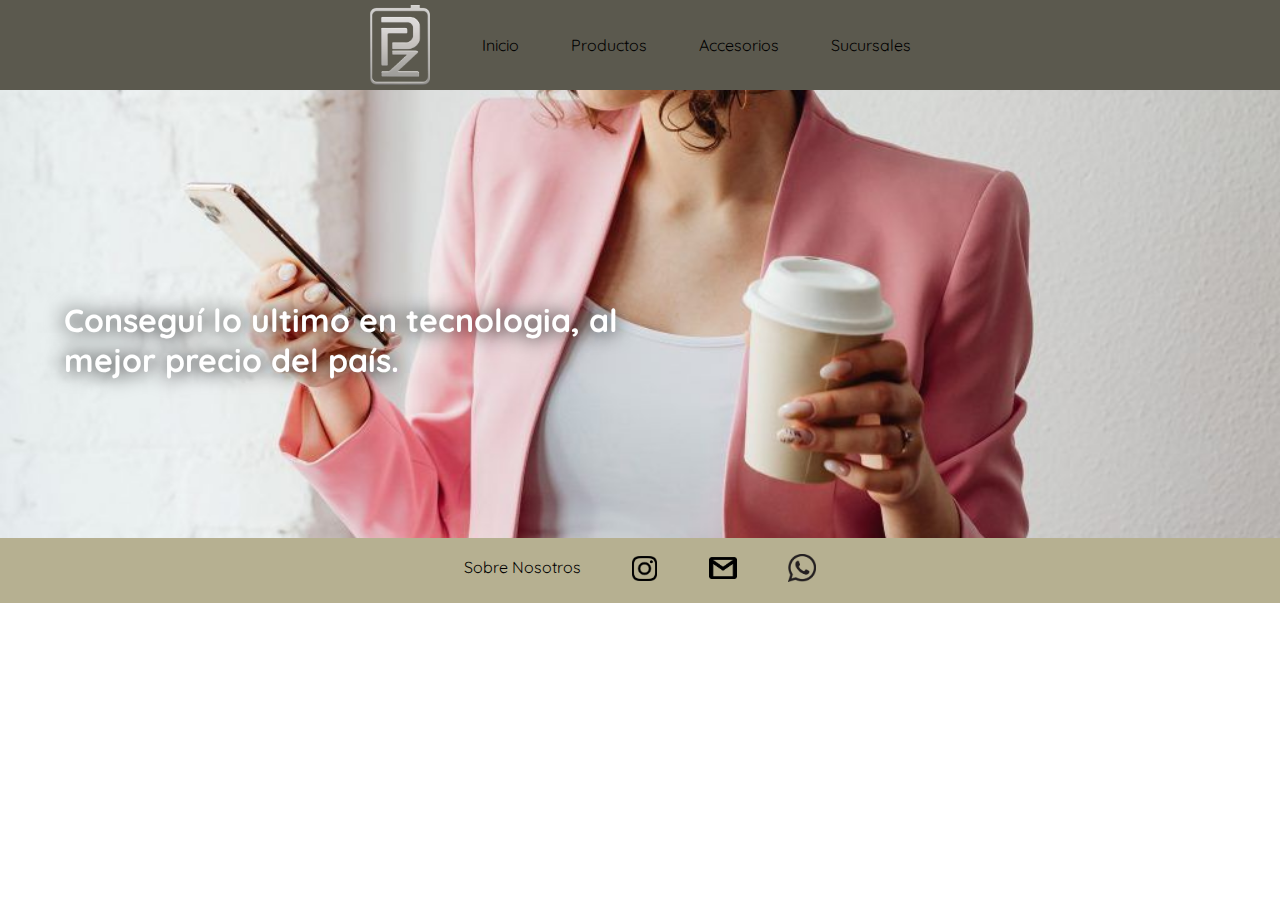
<file: index.html>
<!DOCTYPE html>
<html lang="en">
<head>
    <meta charset="UTF-8">
    <meta name="viewport" content="width=device-width, initial-scale=1.0">
    <title>Phonzone</title>
    <link rel="stylesheet" href="./css/style.css">
</head>
<body>
    <header> 
        <nav>  
            <ul class="navbar">
                <li><a href="../index.html"><img src="../assets/img/logo.png" alt="Phonzone" class="dim-logo"></a>
                </li>
                <li><a href="../index.html">Inicio</a></li>
                <li><a href="./productos.html">Productos</a></li>
                <li><a href="./accesorios.html">Accesorios</a></li>
                <li><a href="./sucursales.html">Sucursales</a></li>
            </ul>
        </nav>
    
    </header>

    <main>
        <section class="section-principal">
            <h1>Conseguí lo ultimo en tecnologia, al mejor precio del país.</h1> 

        </section>
    </main>
    
    <footer>
        <a href="./aboutus.html">Sobre Nosotros </a>
        <section class="icon">
            <div> <img src="../assets/img/ig-logo.png" alt="Instagram" class="tam-ig"></div>
        </section>
        
        <section class="icon">
            <div> <img src="../assets/img/gmail-logo.png" alt="Gmail" class="tam-gral"></div>
        </section>    
        
        <section class="icon">
            <div> <img src="../assets/img/whap-logo.png" alt="Whatsapp" class="tam-gral"></div>
        </section>    
    </footer>
</body>
</html>
</file>
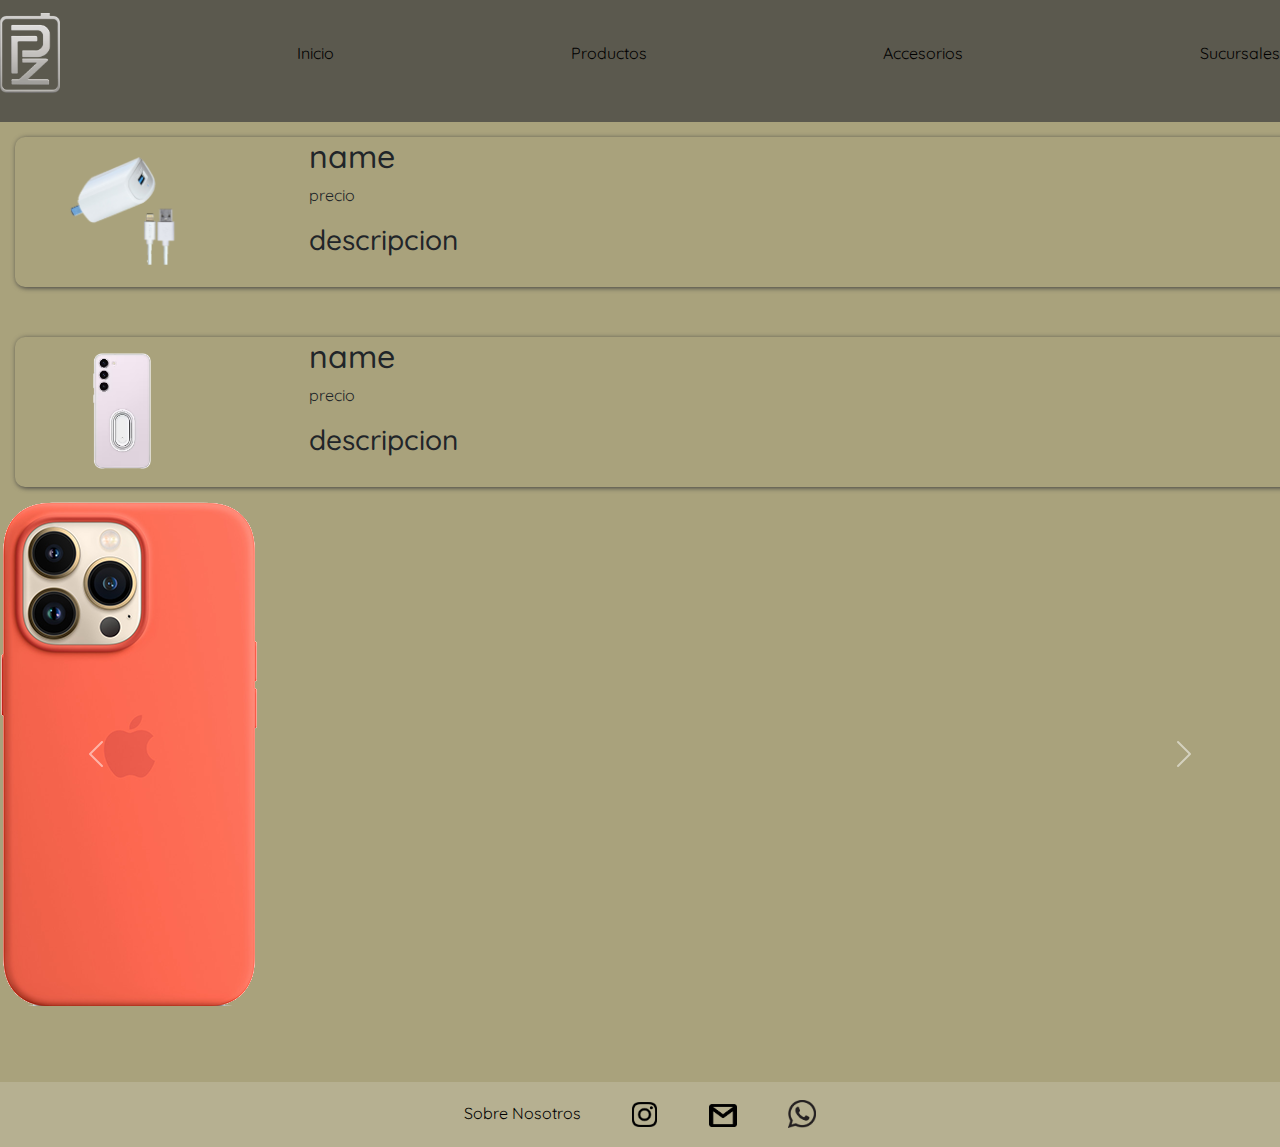
<file: pages/accesorios.html>
<!DOCTYPE html>
<html lang="en">
<head>
    <meta charset="UTF-8">
    <meta name="viewport" content="width=device-width, initial-scale=1.0">
    <link rel="stylesheet" href="../css/style.css">
    <link href="https://cdn.jsdelivr.net/npm/bootstrap@5.3.3/dist/css/bootstrap.min.css" rel="stylesheet" integrity="sha384-QWTKZyjpPEjISv5WaRU9OFeRpok6YctnYmDr5pNlyT2bRjXh0JMhjY6hW+ALEwIH" crossorigin="anonymous">


    <title>Accesorios</title>
</head>
<body>

    <header> 
        <nav>  
            <ul class="navbar">
                <li><a href="../index.html"><img src="../assets/img/logo.png" alt="Phonzone" class="dim-logo"></a>
                </li>
                <li><a href="../index.html">Inicio</a></li>
                <li><a href="./productos.html">Productos</a></li>
                <li><a href="./accesorios.html">Accesorios</a></li>
                <li><a href="./sucursales.html">Sucursales</a></li>
            </ul>
        </nav>
    
    </header>


  <main class="pages-fondo">
    <section class="conteiner-all">
        <div class="conteiner-prod">
            <div>
                <img src="../assets/img/cargador.jpg" alt="">
            </div>
            <div>
                <h2>name</h2>
                <p>precio</p>
                <h3>descripcion</h3>
            </div>
        </div>
        <div class="conteiner-prod">
            <div>
                <img src="../assets/img/funda-3.png" alt="">
            </div>
            <div>
                <h2>name</h2>
                <p>precio</p>
                <h3>descripcion</h3>
            </div>
        </div>
    
    </section>

    <section class="">
    <div id="carouselExampleInterval" class="carousel slide" data-bs-ride="carousel">
        <div class="carousel-inner">
          <div class="carousel-item active" data-bs-interval="10000">
            <img src="../assets/img/funda.png" class="d-block w-20" alt="...">
          </div>
          <div class="carousel-item" data-bs-interval="2000">
            <img src="../assets/img/funda-2.png" class="d-block w-20" height="500" alt="...">
          </div>
          <div class="carousel-item">
            <img src="../assets/img/funda-3.png" class="d-block w-20" alt="...">
          </div>
        </div>
        <button class="carousel-control-prev" type="button" data-bs-target="#carouselExampleInterval" data-bs-slide="prev">
          <span class="carousel-control-prev-icon" aria-hidden="true"></span>
          <span class="visually-hidden">Previous</span>
        </button>
        <button class="carousel-control-next" type="button" data-bs-target="#carouselExampleInterval" data-bs-slide="next">
          <span class="carousel-control-next-icon" aria-hidden="true"></span>
          <span class="visually-hidden">Next</span>
        </button>
      </div>
    <section>

    </section>
    </section>
  </main>



  <footer>
    <a href="./aboutus.html">Sobre Nosotros </a>
    <section class="icon">
        <div> <img src="../assets/img/ig-logo.png" alt="Instagram" class="tam-ig"></div>
    </section>
    
    <section class="icon">
        <div> <img src="../assets/img/gmail-logo.png" alt="Gmail" class="tam-gral"></div>
    </section>    
    
    <section class="icon">
        <div> <img src="../assets/img/whap-logo.png" alt="Whatsapp" class="tam-gral"></div>
    </section>    
  </footer>


<script src="https://cdn.jsdelivr.net/npm/@popperjs/core@2.11.8/dist/umd/popper.min.js" integrity="sha384-I7E8VVD/ismYTF4hNIPjVp/Zjvgyol6VFvRkX/vR+Vc4jQkC+hVqc2pM8ODewa9r" crossorigin="anonymous"></script>
<script src="https://cdn.jsdelivr.net/npm/bootstrap@5.3.3/dist/js/bootstrap.min.js" integrity="sha384-0pUGZvbkm6XF6gxjEnlmuGrJXVbNuzT9qBBavbLwCsOGabYfZo0T0to5eqruptLy" crossorigin="anonymous"></script>
</body>
</html>
</file>
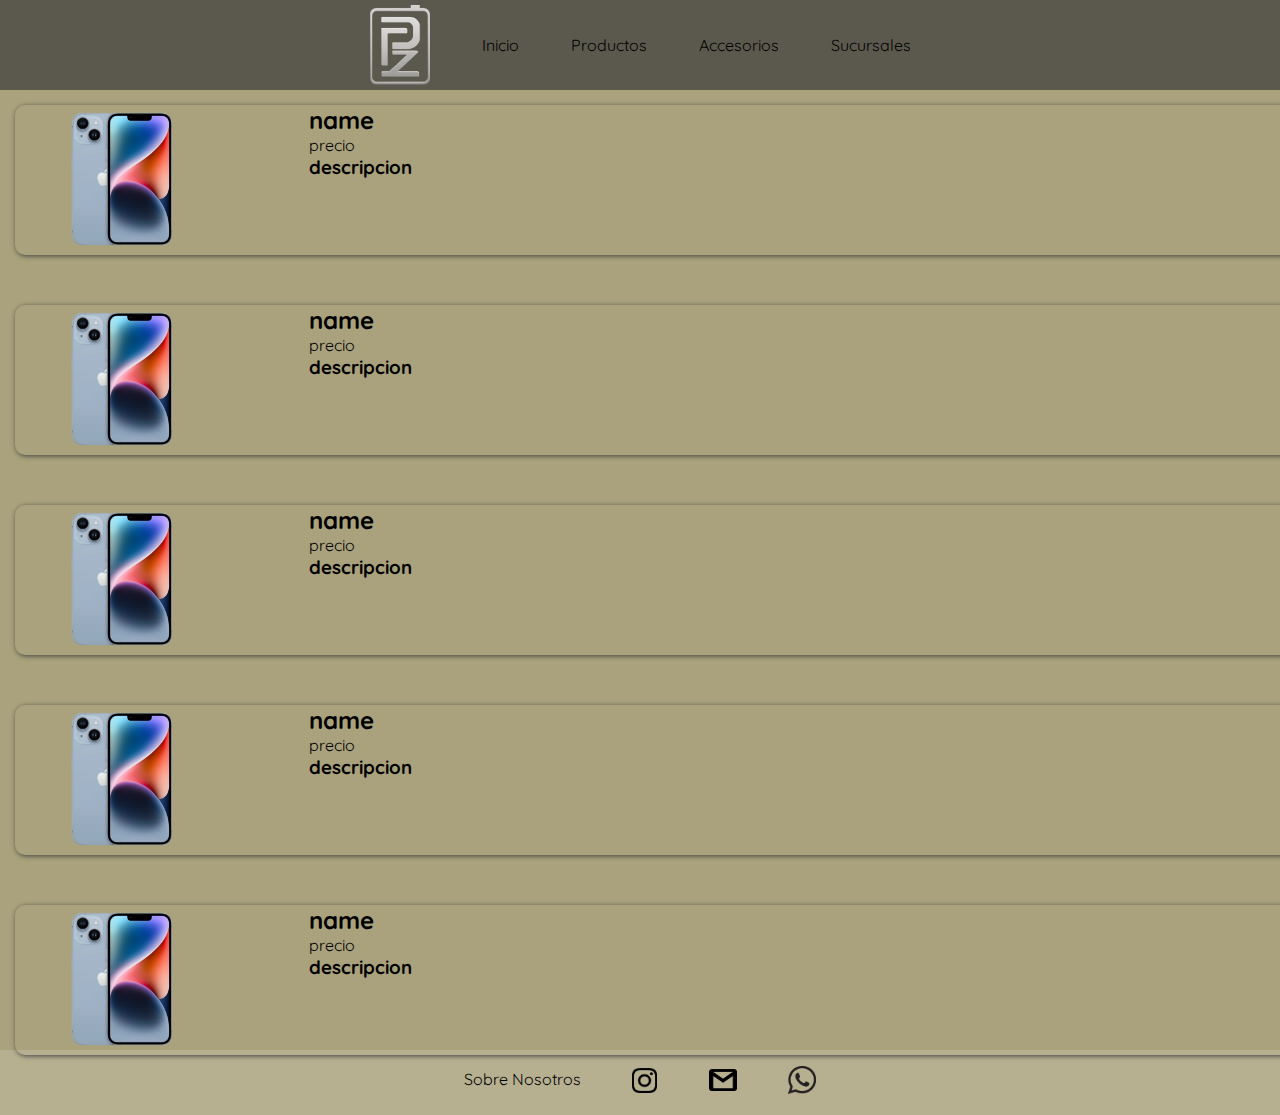
<file: pages/productos.html>
<!DOCTYPE html>
<html lang="en">
<head>
    <meta charset="UTF-8">
    <meta name="viewport" content="width=device-width, initial-scale=1.0">
    <link rel="stylesheet" href="../css/style.css">

    <title>Productos</title>
</head>
<body>
    <header> 
        <nav>  
            <ul class="navbar">
                <li><a href="../index.html"><img src="../assets/img/logo.png" alt="Phonzone" class="dim-logo"></a>
                </li>
                <li><a href="../index.html">Inicio</a></li>
                <li><a href="./productos.html">Productos</a></li>
                <li><a href="./accesorios.html">Accesorios</a></li>
                <li><a href="./sucursales.html">Sucursales</a></li>
            </ul>
        </nav>
    
        </header>
        
    <main class="pages-fondo">
       <section class="conteiner-all">
            <div class="conteiner-prod">
                <div>
                    <img src="../assets/img/iphone-1.png" alt="">
                </div>
                <div>
                    <h2>name</h2>
                    <p>precio</p>
                    <h3>descripcion</h3>
                </div>
            </div>
            <div class="conteiner-prod">
                <div>
                    <img src="../assets/img/iphone-1.png" alt="">
                </div>
                <div>
                    <h2>name</h2>
                    <p>precio</p>
                    <h3>descripcion</h3>
                </div>
            </div>
            <div class="conteiner-prod">
                <div>
                    <img src="../assets/img/iphone-1.png" alt="">
                </div>
                <div>
                    <h2>name</h2>
                    <p>precio</p>
                    <h3>descripcion</h3>
                </div>
            </div>
            <div class="conteiner-prod">
                <div>
                    <img src="../assets/img/iphone-1.png" alt="">
                </div>
                <div>
                    <h2>name</h2>
                    <p>precio</p>
                    <h3>descripcion</h3>
                </div>
            </div>
            <div class="conteiner-prod">
                <div>
                    <img src="../assets/img/iphone-1.png" alt="">
                </div>
                <div>
                    <h2>name</h2>
                    <p>precio</p>
                    <h3>descripcion</h3>
                </div>
            </div>
       </section>

    </main>
    
    <footer>
        <a href="./aboutus.html">Sobre Nosotros </a>
        <section class="icon">
            <div> <img src="../assets/img/ig-logo.png" alt="Instagram" class="tam-ig"></div>
        </section>
        
        <section class="icon">
            <div> <img src="../assets/img/gmail-logo.png" alt="Gmail" class="tam-gral"></div>
        </section>    
        
        <section class="icon">
            <div> <img src="../assets/img/whap-logo.png" alt="Whatsapp" class="tam-gral"></div>
        </section>    
    </footer>
</body>
</html>
</file>
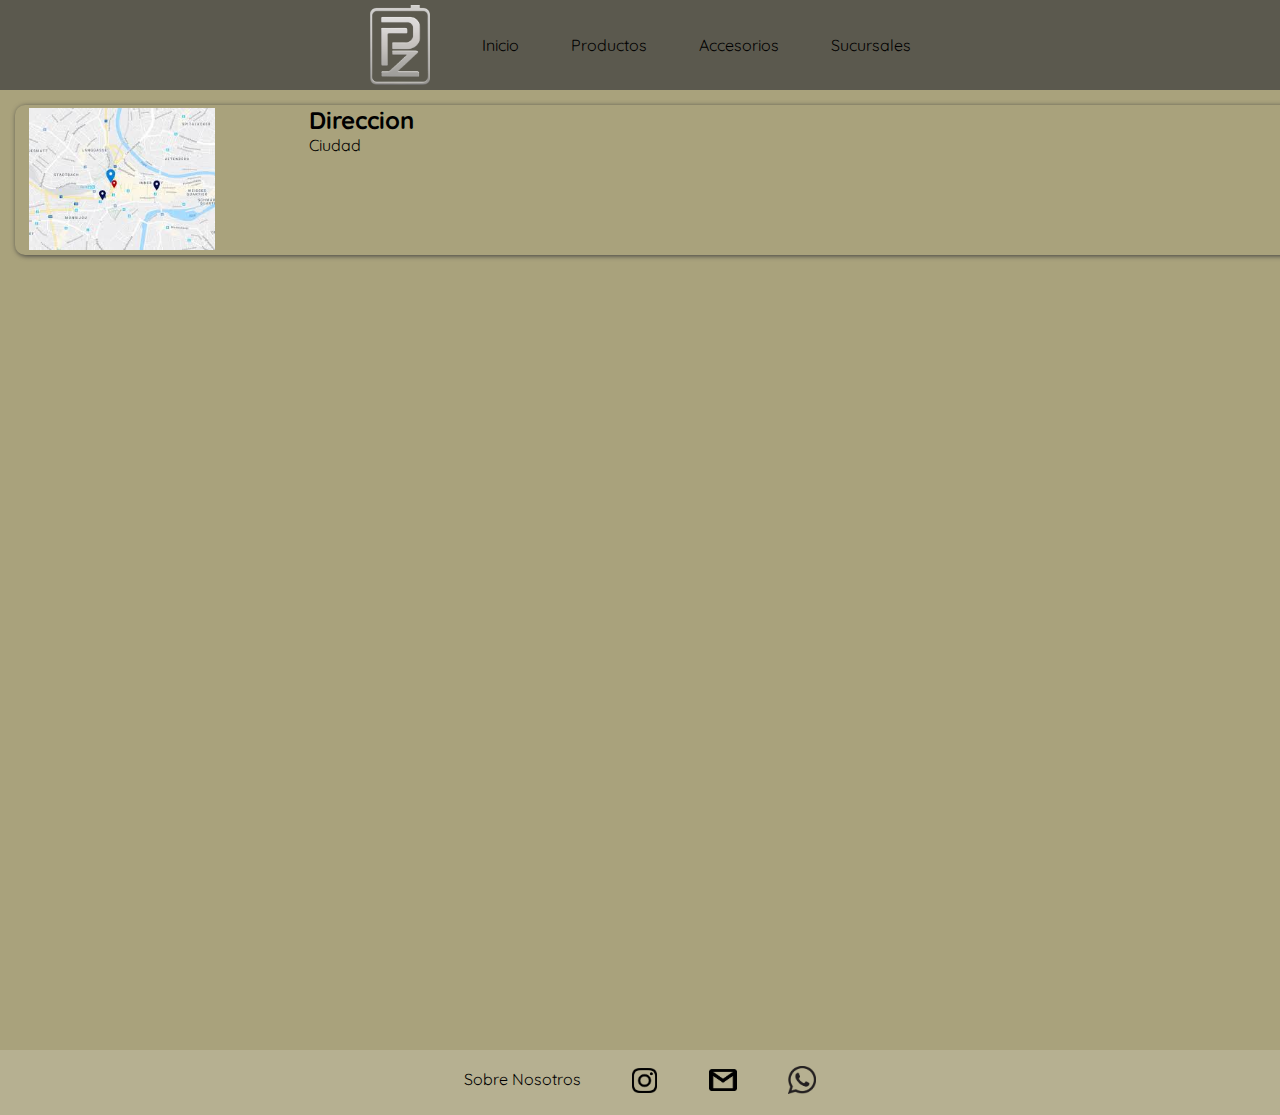
<file: pages/sucursales.html>
<!DOCTYPE html>
<html lang="en">
<head>
    <meta charset="UTF-8">
    <meta name="viewport" content="width=device-width, initial-scale=1.0">
    <link rel="stylesheet" href="../css/style.css">

    <title>Sucursales</title>
</head>
<body>
    <header> 
        <nav>  
            <ul class="navbar">
                <li><a href="../index.html"><img src="../assets/img/logo.png" alt="Phonzone" class="dim-logo"></a>
                </li>
                <li><a href="../index.html">Inicio</a></li>
                <li><a href="./productos.html">Productos</a></li>
                <li><a href="./accesorios.html">Accesorios</a></li>
                <li><a href="./sucursales.html">Sucursales</a></li>
            </ul>
        </nav>
    
        </header>


        <main class="pages-fondo">
            <section class="conteiner-all">
                <div class="conteiner-prod">
                    <div>
                        <img src="../assets/img/Ubicacion.jpeg" alt="">
                    </div>
                    <div>
                        <h2>Direccion</h2>
                        <p>Ciudad</p>
                    </div>
                </div>
        </main>

        <footer>
            <a href="./aboutus.html">Sobre Nosotros </a>
            <section class="icon">
                <div> <img src="../assets/img/ig-logo.png" alt="Instagram" class="tam-ig"></div>
            </section>
            
            <section class="icon">
                <div> <img src="../assets/img/gmail-logo.png" alt="Gmail" class="tam-gral"></div>
            </section>    
            
            <section class="icon">
                <div> <img src="../assets/img/whap-logo.png" alt="Whatsapp" class="tam-gral"></div>
            </section>    
        </footer>
</body>
</html>
</file>
<file: css/style.css>
/**Fuente**/
@import url('https://fonts.googleapis.com/css2?family=Quicksand:wght@300..700&display=swap');

/**
Font Family
font-family: "Quicksand", sans-serif;
**/

/**Reset**/
*{
    padding: 0%;
    margin: 0;
    box-sizing: border-box;
}

.pages-fondo{
    width: 100%;
    height: 60rem;
    background-color: #A9A27C;
}

header{
    padding: 0.30rem 0rem;
    background-color: #5B594E;
    font-family: "Quicksand", sans-serif;

}

.navbar{
    display: flex;
    justify-content: center;
    align-items: center;
    gap: 3.25rem;
    list-style: none;   
    
}

.dim-logo{
    width: 60px;
    height: 80px;
}

.navbar a{
    display: flex;
    align-items: center;    
    text-decoration: none;
    color: #000;
}

 
.section-principal{
    width: 100%;
    height: 28rem;
    background-image: url("../assets/img/fondo.jpg");
    background-repeat: no-repeat;
    background-position: center;
    background-size: 100% 270%;
    font-family: "Quicksand", sans-serif;
}

.flexbox{
    display: flex;
    flex-direction: row;
    padding-bottom: 50%;
}

.flexbox div{
    width: 100%;
    gap: 2.5rem;
    padding-right: 20px ;
}

.section-principal h1{
    font-family: "Quicksand", sans-serif;
    display: flex;
    height: 500px;
    width: 700px;
    align-items: center;
    color: #ffffff;
    filter:drop-shadow(0 0 10px #000);
    padding: 5%;
    font-size: 200%;
}

.boton button{
    font-family: "Quicksand", sans-serif;

}

main{
    width: 100%;
    height: 100%;
    font-family: "Quicksand", sans-serif;
    background-color: #A9A27C;
}


.nosotros{
    width: 100%;
    height: 570px ;
    display: flex;
    align-items: center;
}

.nosotros .div-img{
    margin: 3%;
    width: 100%;
    height: 100%;
}

.nosotros div img{
    width: 50%;
    height: 100%;
}

.nosotros .nosotros-info{
    margin: 3%;
    width: 50%;
    height: 80%;

}

.conteiner-all{
    padding: 15px;
    display: flex;
    flex-direction: column;
    justify-content: center;
    gap: 50px;
}

.conteiner-prod{
    display: flex;
    width: 1400px;
    height: 150px;
    text-align: left;
    box-shadow: 1px 1px 5px rgb(65, 64, 64);
    border-radius: 10px;
}

.conteiner-prod div{
    width: 20%;
    height: 90%;
    padding-left: 1%;
}

.conteiner-prod div img{
    width: 70%;
    height: 110%;
    object-fit: contain;
}


.accesorio{
    width: 100%;
    height: 570px ;
    display: flex;
    align-items: center;
}

.accesorio .accesorio-img{
    margin: 350%;
    width:  10%;
    height: 20%;
}

.accesorio .accesorio-info{
    margin: 3%;
    width: 50%;
    height: 80%;

    
}

.producto{
    width: 1024px;
    height: 570px;
    display: flex;
    align-items: center;
}

.producto .producto-img{
    margin: 350%;
    width:  50%;
    height: 70%;
}

.producto .prod-info{
    margin: 3%;
    width: 50%;
    height: 80%;

}



footer{
    display: flex;
    background-color: #B6B091;
    width: 100%;
    height: 65px;
    font-family: "Quicksand", sans-serif;
    justify-content: center;
}

footer a{
    text-decoration: none;
    color: #000;   
    align-items: center;
    margin: 2%;
    margin-top: 1.5%;
}

.tam-gral{
    width: 28px;
}

.tam-ig{
    width: 25px;
}

.tam-grupo{
    height: 100px;
    width: 200px;
}

.icon{
    display: flex;
    flex-wrap: nowrap;
    justify-content: space-between;
    align-items: center;
    padding: 2%;
    
}


@media (max-width: 768px){
    .pages-fondo{
        width: 768px;
        height: 60rem;
        background-color: #A9A27C;
    }

    header{
        padding: 0.3rem 0.1rem;
    
    }
    
    .navbar{
        justify-content: start;
        gap: 1.25rem;
        padding: 1%;
        
    }

    .section-principal{
        width: 769px;
        height: 60rem;
        background-image: url("../assets/img/fondo.jpg");
        background-repeat: no-repeat;
        background-position: center;
        background-size: 790px 135%;
        font-family: "Quicksand", sans-serif;
    }

    .section-principal h1{
        font-family: "Quicksand", sans-serif;
        display: flex;
        height: 1000px;
        width: 500px;
        align-items: center;
        color: #ffffff;
        filter:drop-shadow(0 0 10px #000);
        padding: 5%;
        font-size: 200%;
    }

    .conteiner-all{
        display: grid;
        justify-content: left;
        grid-template-columns: 100px 100px ;
        grid-template-rows: 150px 150px 150px 150px;
        text-align: center;
        gap: 20%;
        padding: 8%;
    }

    .conteiner-prod{
        display: flex;
        flex-direction: column;
        width: 200px;
        height: 250px;
        justify-content: center;
        text-align: center;
    }
        
    .conteiner-prod div img{
        margin-right: 100%;
        width: 100%;
        height: 110%;
        object-fit: contain;
    }

    .conteiner-prod div{
        display: flex;
        flex-direction: column;
        margin-top: 5%;
        width: 100%;
        height: 50%;
    }
    
    footer{
        display: flex;
        background-color: #B6B091;
        width: 100%;
        height: 65px;
        font-family: "Quicksand", sans-serif;
        justify-content: start;
    }
    
    footer a{
        text-decoration: none;
        color: #000;   
        align-items: center;
        margin: 2%;
        margin-top: 1.5%;
    }
}


@media (max-width:375px){

    .pages-fondo{
        width: 100%;
        height: 60rem;
    }

    header{
        padding: 0.2rem 0.1rem;
    
    }
    
    .navbar{
        justify-content: start;
        gap: 1.25rem;
        padding: 1%;
        
    }

    .section-principal{
        width: 375px;
        height: 30rem;
        background-size: 100% 100%;
        padding-right: 10%;
    }

    .section-principal h1{
        width: 280px;
        height: 460px;
        padding: 10%;
        font-size: 140%;
    }

    header{
        padding: 0.30rem 0rem 0rem 0rem;
    
    }
    
    
    .navbar{
        display: flex;
        justify-content: center;
        align-items: center;
        gap: 0.25rem;
        list-style: none;   
        
    }
    
    .navbar a{
        display: flex;
        align-items: center;    
        text-decoration: none;
    }

    .conteiner-all{
        padding-left: 5%;
        display: grid;
        justify-content: left;
        grid-template-columns: 50px 50px;
        grid-template-rows: 100px 100px 100px;
        text-align: center;
        gap: 43%;
    }

    .conteiner-prod{
        display: flex;
        flex-direction: column;
        width: 150px;
        height: 180px;
        justify-content: center;
        text-align: center;
    }
}
</file>
